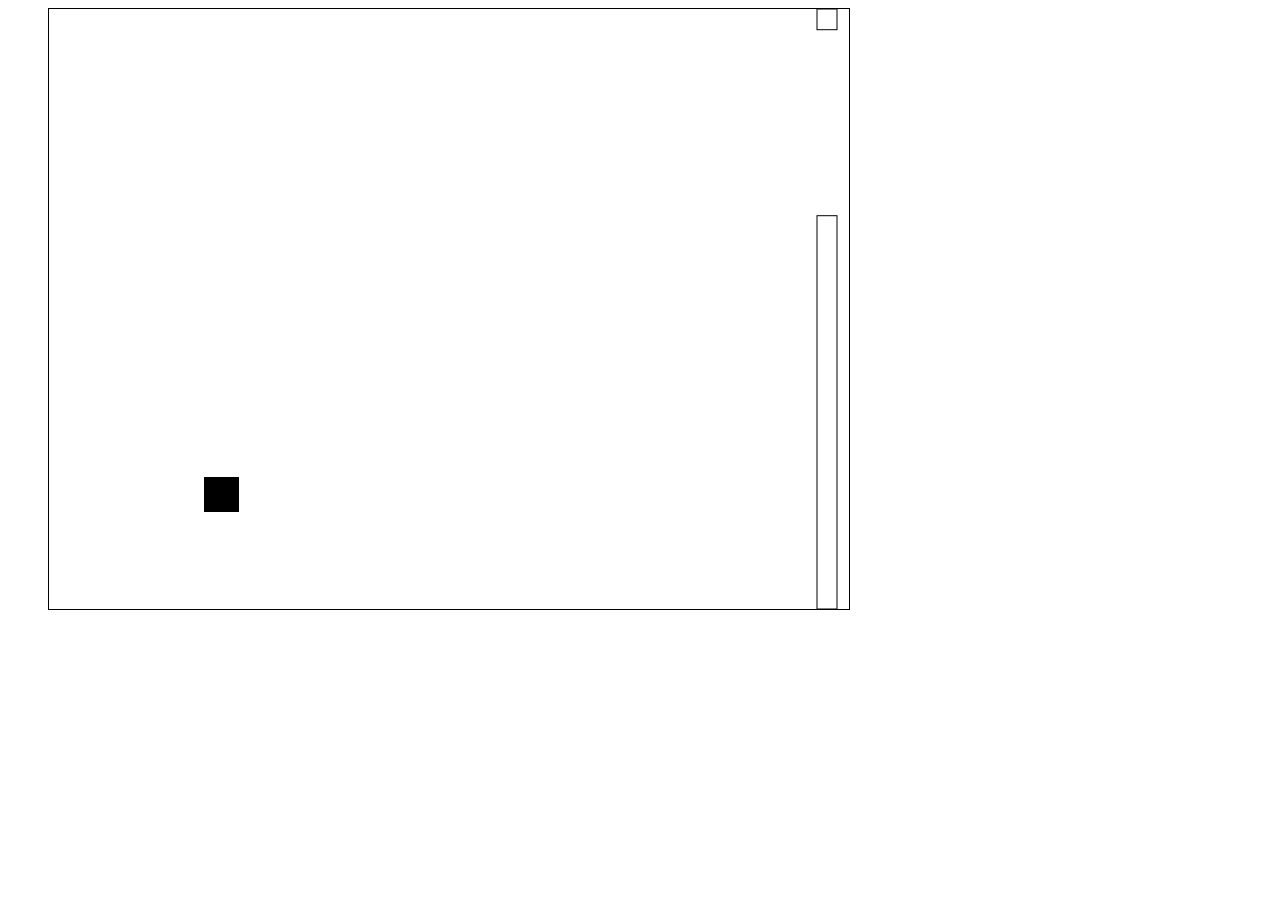
<file: Flap/index.html>
<!doctype html>
<html lang="en">
  <head>
    <title>Title</title>
    <!-- Required meta tags -->
    <link rel="stylesheet" href="style.css">
    <meta charset="utf-8">
    <meta name="viewport" content="width=device-width, initial-scale=1, shrink-to-fit=no">

    <!-- Bootstrap CSS v5.2.0-beta1 -->
  
  </head>
  <body>

    <canvas id="canvas">
        
    </canvas>
    <!-- Bootstrap JavaScript Libraries -->
    <script src="script.js"></script>
   
  </body>
</html>
</file>
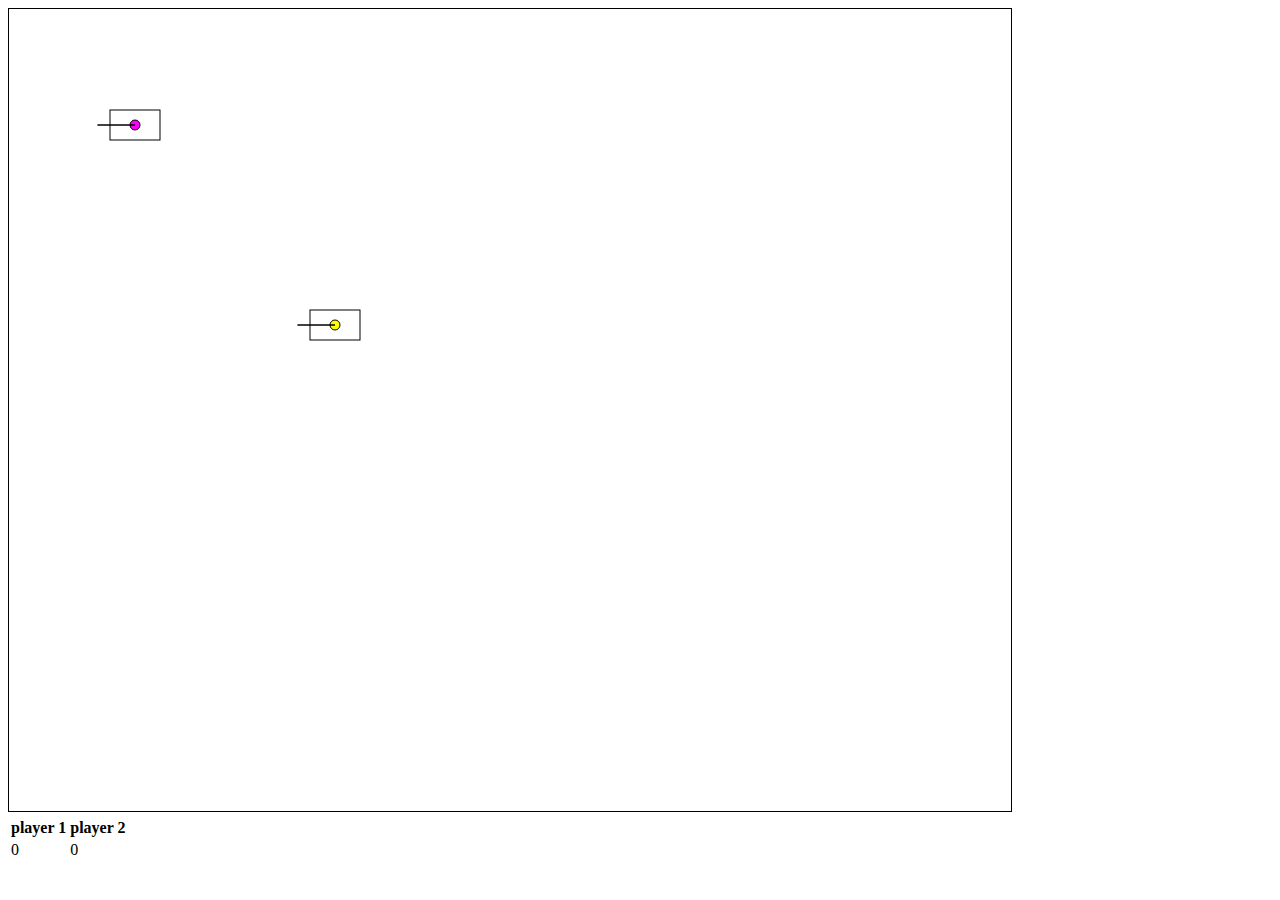
<file: Tanks/index.html>
<!DOCTYPE html>
<html lang="en">
<head>
    <meta charset="UTF-8">
    <meta http-equiv="X-UA-Compatible" content="IE=edge">
    <meta name="viewport" content="width=device-width, initial-scale=1.0">
    <title>Document</title>
</head>
<body>
    <canvas style="padding: 1px; border:1px solid black"></canvas>
    
    <table>
        <tr>
            <th>player 1 </th>
            <th> player 2 </th>
        </tr>
        <tr>
            <td id="player1">0</td>
            <td id="player2">0</td>
        </tr>
    </table>
    <script src="script.js"></script>
</body>
</html>
</file>
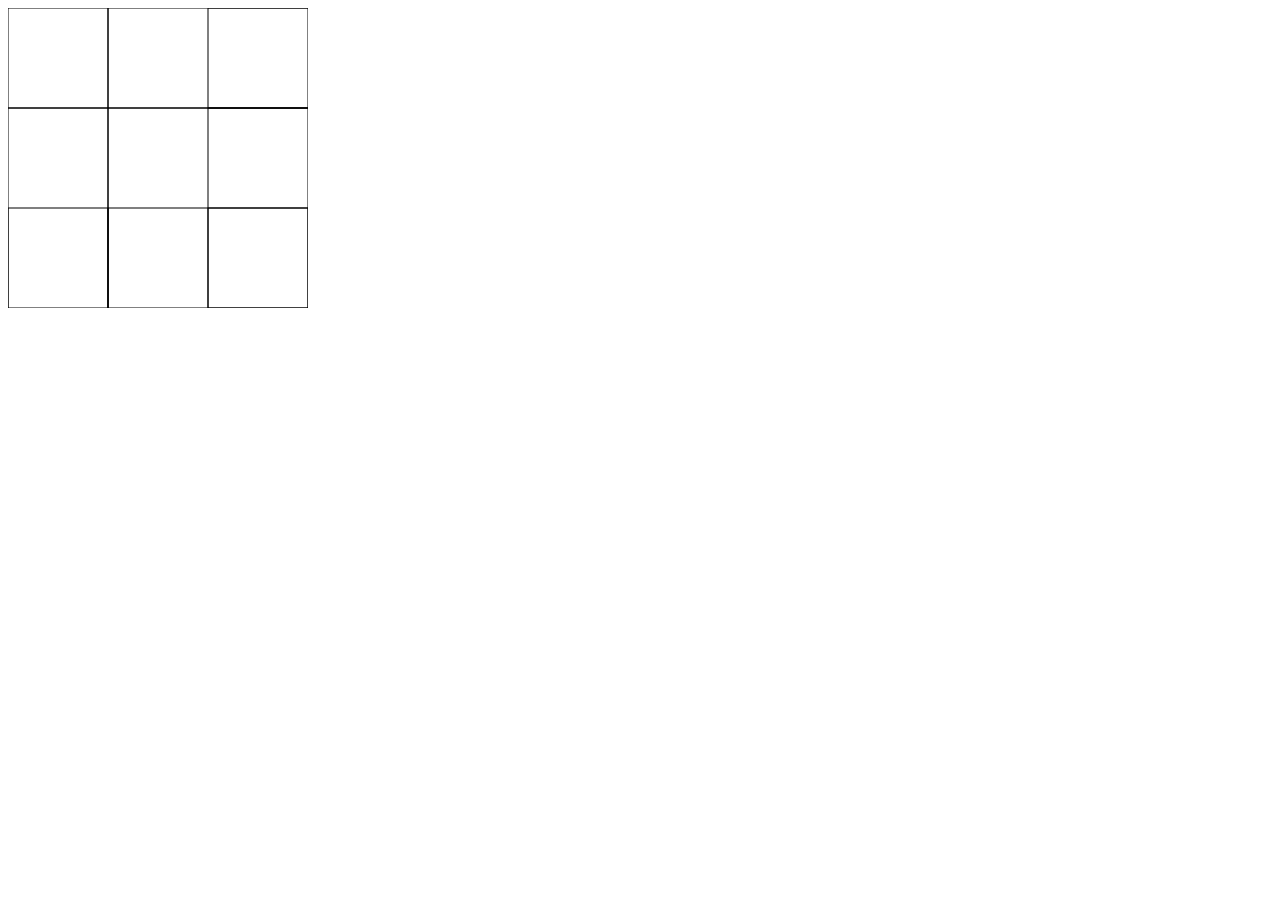
<file: krestNoliki/canv.html>
<!DOCTYPE html>
<html lang="en">
<head>
    <meta charset="UTF-8">
    <link rel="stylesheet" href="canv.css">
    <meta http-equiv="X-UA-Compatible" content="IE=edge">
    <meta name="viewport" content="width=device-width, initial-scale=1.0">
    <title>Document</title>
</head>
<body>
    <canvas width="300" height="300"></canvas>
   
    <script src="canv.js"></script>
        
    </div>
</body>
</html>
</file>
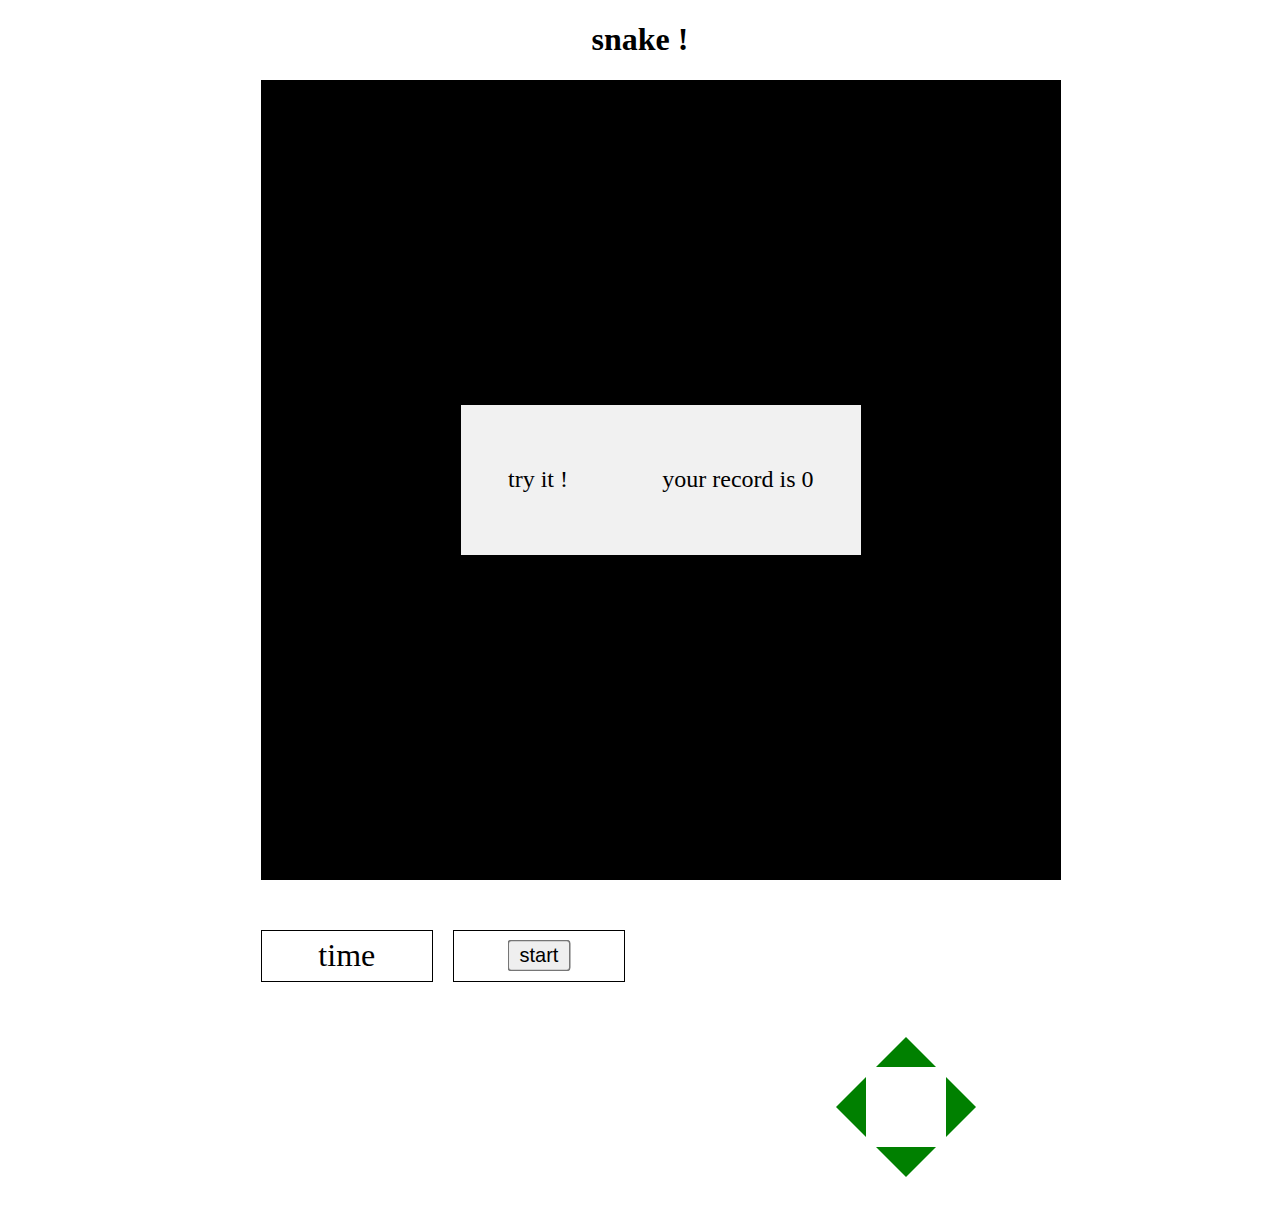
<file: zmeika/tryit.html>
<!DOCTYPE html>
<html lang="en">
<head>
    <link rel="stylesheet" href="tryit.css">
    <meta charset="UTF-8">
    <meta http-equiv="X-UA-Compatible" content="IE=edge">
    <meta name="viewport" content="width=device-width, initial-scale=1.0">
    <title>Document</title>
</head>
<body>
    <!-- <audio src="Alexis Ffrench - Still Life.mp3" autoplay="autoplay" volume="-10000"> </audio> -->
    <h1 align="center"> snake !  </h1>
    <DIV class="marg">
    <div class="board">
        <div class="underwrap1">
            <div class="scoreboard">
                <div id="scoreboardinfo1">try it ! </div>
                <div id="scoreboardinfo2">your record is 0 </div>
            </div>
        </div>
    </div>  
   <div class="wrap1"> 
        <div class="timer"> <span> time</span></div>
        <div class="stop"><button onclick="game.settime()"> start </button></div>
   </div>
   <div class="upr">
    <div class="stroka a"> <div class="up butn1" onclick="moove.changeMainDirection(this)"></div></div>
    <div class="stroka b">
        <div class="up butn2" onclick="moove.changeMainDirection(this)"></div>
        <div class="up butn3" onclick="moove.changeMainDirection(this)"></div>
</div>
    <div class="stroka c"><div class="up butn4" onclick="moove.changeMainDirection(this)"></div></div>
   
    
    
   </div>
</DIV>
    <script src="tryit.js"></script>
</body>
</html>
</file>
<file: Flap/style.css>
body{
    padding-left: 40px;
}
canvas{
    border: 1px solid black;
}
</file>
<file: krestNoliki/canv.css>

</file>
<file: zmeika/tryit.css>
.board{
    height: 800px;

    width: 800px;
    display: grid;
    grid-template-columns: repeat(8,100px);
}
.inner{
    width: 100px;
    height: 100px;
    border-style: dashed;
    border-width: 2px;
    display: flex;
    justify-content: center;
    align-items: center;
    font-size: 8rem;
    user-select: none;
    box-sizing: border-box;
}
.snake{
    width: 90px;
    height: 90px;
    position:absolute;
    background-size: cover;
    background-position: -40px;
    background-image: url('https://w7.pngwing.com/pngs/763/417/png-transparent-snake-computer-icons-snakes-animals-cobra-animal.png');
    background-color: inherit;
}
.last{
    position: absolute;
    
}
.kid{
    width: 90px;
    height: 90px;
    position: absolute;
    background-position:center;
    background-size: cover;
    background-image: url('https://img2.freepng.ru/20181120/lhi/kisspng-clip-art-snakes-computer-icons-vector-graphics-por-5bf4b24be6f962.7157738115427630839461.jpg') ;
}
.wrap1{
    margin-top: 50px;
    display: flex;
    justify-content: flex-start;
    align-items: center;
}
.underwrap1{
    position: absolute;
    width: inherit;
    height: 800px;
    z-index: 1;
    background-color: black;
    /* display: none;     */
    display: flex;
    justify-content: center;
    align-items: center;
}
.scoreboard{
    width: 400px;
    height: 150px;
    background-color: #f1f1f1;
    display: flex;
    justify-content: space-around;
    align-items: center;
    font-size: 1.5rem;
}
.timer{
    display: flex;
    justify-content: center;
    align-items: center;
    width: 170px;
    height: 50px;
    border: 1px solid black;
    font-size: 2rem;
    
}
.stop{
    display: flex;
    justify-content: center;
    align-items: center;
    width: 170px;
    height: 50px;
    margin-left: 20px;
    border: 1px solid black;
}
.stop button{
    transform: scale(1.5);
}
.upr{
    margin-left: 500PX;
    
    width: 100%;
    height: 50px;
display: flex;
flex-direction: column;
    margin-top: 20px;
}
.up{

   width: 0;
   height: 0;
   
}
.stroka{
    justify-content: center;
    height: max-content;
    width: 280px;
    display: flex;
    padding: 5px;
}
.b{
    display: flex;
    justify-content: space-around;
}
.butn1{
    border: 30px solid transparent; border-bottom: 30px solid green;
}
.butn2{
    border: 30px solid transparent; border-right: 30px solid green;

}
.butn3{
    border: 30px solid transparent; border-left: 30px solid green;

}
.butn4{
    border: 30px solid transparent; border-top: 30px solid green;
}
.marg{
    margin-left: 20%;
}
</file>
